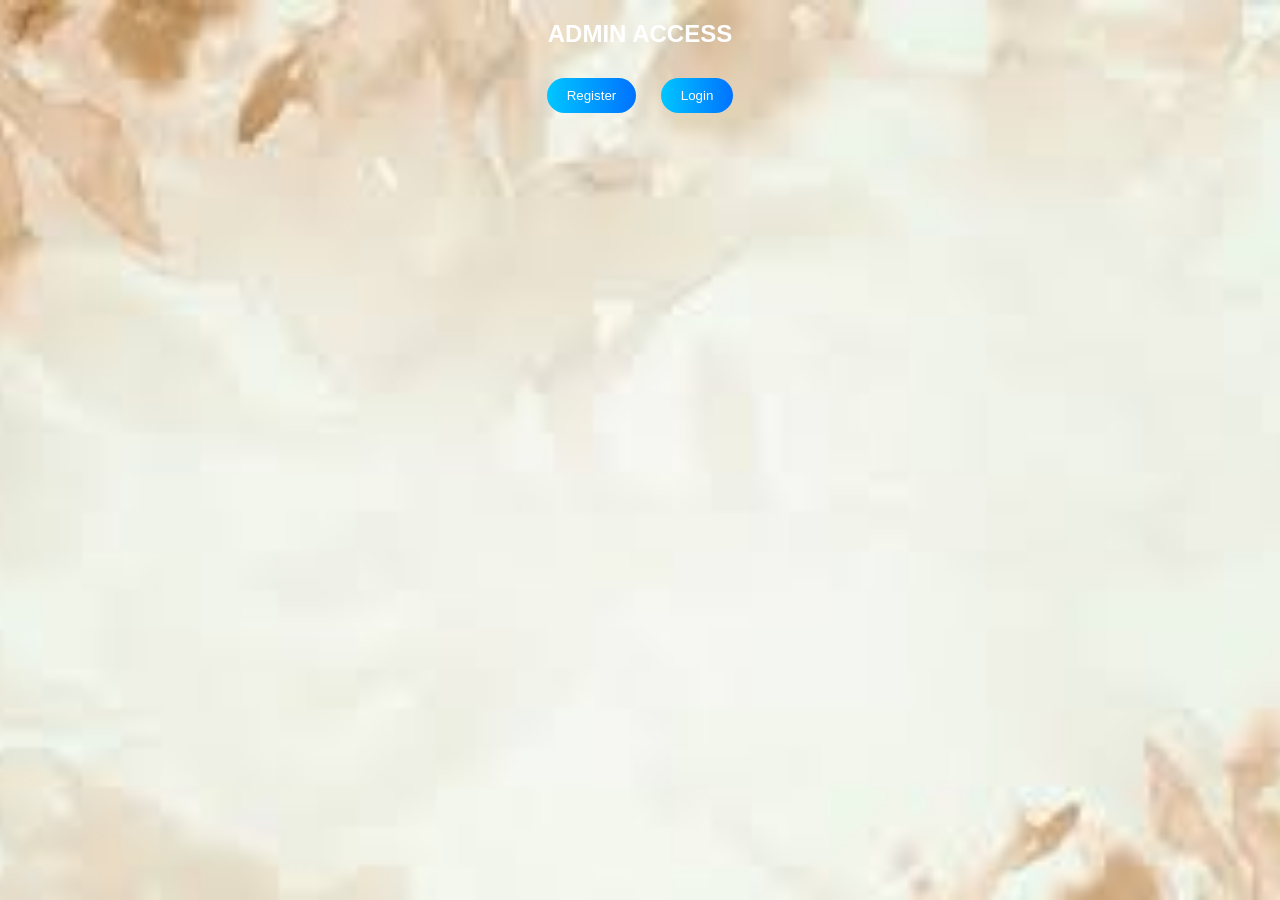
<file: admin.html>
<!DOCTYPE html>
<html>
<head>
    <title>Admin Panel</title>

    <style>
        body {
            margin: 0;
            font-family: Arial;
            color: white;
            text-align: center;
            background: url("back.jpg") no-repeat center center fixed;
            background-size: cover;
        }

        h2 {
            margin-top: 20px;
        }

        .btn {
            padding: 10px 20px;
            margin: 10px;
            border: none;
            border-radius: 20px;
            background: linear-gradient(to right, #00c6ff, #0072ff);
            color: white;
            cursor: pointer;
        }

        .card {
            margin: 20px auto;
            padding: 15px;
            width: 60%;
            border-radius: 10px;
            background: rgba(0,0,0,0.4);
        }

        .hidden {
            display: none;
        }
    </style>
</head>

<body>

<!-- AUTH PAGE -->
<div id="authPage">
    <h2>ADMIN ACCESS</h2>
    <button class="btn" onclick="showRegister()">Register</button>
    <button class="btn" onclick="showLogin()">Login</button>
</div>

<!-- REGISTER -->
<div id="registerPage" class="hidden">
    <h2>Register</h2>
    <input id="regUser" placeholder="Username"><br><br>
    <input id="regPass" type="password" placeholder="Password"><br><br>
    <button class="btn" onclick="register()">Submit</button>
</div>

<!-- LOGIN -->
<div id="loginPage" class="hidden">
    <h2>Login</h2>
    <input id="logUser" placeholder="Username"><br><br>
    <input id="logPass" type="password" placeholder="Password"><br><br>
    <button class="btn" onclick="login()">Login</button>
</div>

<!-- DASHBOARD -->
<div id="dashboard" class="hidden">
    <h2>ADMIN DASHBOARD</h2>

    <button class="btn" onclick="showStudents()">Student Data</button>
    <button class="btn" onclick="showMentors()">Mentor Data</button>
    <button class="btn" onclick="showDashboard()">Dashboard</button> <!-- ✅ ADDED -->
    <button class="btn" onclick="showStudentDoubts()">Student Doubts</button>
    <button class="btn" onclick="showFeedback()">Student Feedback</button>
    <button class="btn" onclick="logout()">Logout</button>

    <div id="dataSection"></div>
</div>

<script>

    let newAdminSelected = false;
function showFeedback() {
    let feedbacks = JSON.parse(localStorage.getItem("feedbacks")) || [];

    let container = document.getElementById("dataSection");
    container.innerHTML = "<h2>⭐ Student Feedback</h2>";

    if (feedbacks.length === 0) {
        container.innerHTML += "<p>No feedback available ❌</p>";
        return;
    }

    feedbacks.forEach((f, index) => {
        container.innerHTML += `
            <div class="card">
                <p><b>Student Email:</b> ${f.email}</p>

                <p><b>Rating:</b> ${"⭐".repeat(f.rating)}</p>

                <p><b>Suggestion:</b> ${f.wish || "No suggestion given"}</p>

                <p><b>Date:</b> ${f.date}</p>
            </div>
        `;
    });
}

function showStudentDoubts() {
    let doubts = JSON.parse(localStorage.getItem("doubts")) || [];
    let students = JSON.parse(localStorage.getItem("students")) || [];

    let container = document.getElementById("dataSection");
    container.innerHTML = "<h2>📩 Other Specialization Doubts</h2>";

    let found = false;

    doubts.forEach((d, index) => {
        let student = students.find(s => s.email === d.email);

        if (student && !["cse","ece","eee","mech","civil"]
            .includes(student.specialization.toLowerCase())) {

            found = true;

            container.innerHTML += `
                <div class="card">
                    <p><b>Email:</b> ${d.email}</p>
                    <p><b>Question:</b> ${d.question}</p>

                    <p><b>Status:</b> ${d.answer ? "🟢 Answered" : "🟡 Pending"}</p>

                    <textarea id="adminAns${index}" placeholder="Type answer..."
                        style="width:80%;height:60px;"></textarea><br><br>

                    <button class="btn" onclick="adminAnswer(${index})">
                        Submit Answer
                    </button>

                    <p><b>Answer:</b> ${d.answer || "Not answered yet"}</p>
                    
                </div>
            `;
        }
    });

    if (!found) {
        container.innerHTML += "<p>No doubts found ❌</p>";
    }
}

function adminAnswer(index) {
    let doubts = JSON.parse(localStorage.getItem("doubts")) || [];

    let ans = document.getElementById("adminAns" + index).value;

    if (!ans) {
        alert("Enter answer!");
        return;
    }

    doubts[index].answer = ans;
    doubts[index].answeredBy = "Admin";

    localStorage.setItem("doubts", JSON.stringify(doubts));

    alert("Answer submitted ✅");
    showStudentDoubts();
}
// SHOW PAGES
function showRegister() {
    document.getElementById("authPage").classList.add("hidden");
    document.getElementById("registerPage").classList.remove("hidden");
}

function showLogin() {
    document.getElementById("authPage").classList.add("hidden");
    document.getElementById("loginPage").classList.remove("hidden");
}

// REGISTER (ONLY ONE ADMIN)
function register() {
    let existingUser = localStorage.getItem("adminUser");

    if (existingUser) {
        alert("Admin already exists! Only one admin allowed.");
        return;
    }

    let user = document.getElementById("regUser").value;
    let pass = document.getElementById("regPass").value;

    localStorage.setItem("adminUser", user);
    localStorage.setItem("adminPass", pass);

    alert("Registered Successfully!");
}

// LOGIN
function login() {
    let user = document.getElementById("logUser").value;
    let pass = document.getElementById("logPass").value;

    let storedUser = localStorage.getItem("adminUser");
    let storedPass = localStorage.getItem("adminPass");

    if (user === storedUser && pass === storedPass) {
        document.getElementById("loginPage").classList.add("hidden");
        document.getElementById("dashboard").classList.remove("hidden");
    } else {
        alert("Invalid Login!");
    }
}

// STUDENTS
function showStudents() {
    let students = JSON.parse(localStorage.getItem("students")) || [];
    let container = document.getElementById("dataSection");

    container.innerHTML = "<h3>Students List</h3>";

    students.forEach((s, index) => {
        container.innerHTML += `
            <div class="card">
                <p><b>Email:</b> ${s.email}</p>
                <p><b>Qualification:</b> ${s.qualification}</p>
                <p><b>Specialization:</b> ${s.specialization}</p>
                <button class="btn" onclick="deleteStudent(${index})">Delete</button>
            </div>
        `;
    });
}

function deleteStudent(i) {
    let students = JSON.parse(localStorage.getItem("students")) || [];

    if (confirm("Delete this student?")) {
        students.splice(i, 1);
        localStorage.setItem("students", JSON.stringify(students));
        showStudents();
    }
}

// MENTORS
function showMentors() {
    let mentors = JSON.parse(localStorage.getItem("mentors")) || [];
    let container = document.getElementById("dataSection");

    container.innerHTML = "<h3>Mentors List</h3>";

    mentors.forEach((m, index) => {
        container.innerHTML += `
            <div class="card">
                <p><b>Email:</b> ${m.email}</p>
                <p><b>Background:</b> ${m.background}</p>

                <p><b>LinkedIn:</b> 
                    ${m.linkedin ? `<a href="${m.linkedin}" target="_blank" style="color:#00c6ff;">${m.linkedin}</a>` : "-"}
                </p>

                <p><b>Experience:</b> 
                    ${m.experience === "Yes" ? m.experienceYears + " years" : "No Experience"}
                </p>

                <p><b>Status:</b> ${m.status}</p>

                <button class="btn" onclick="approve(${index})">Approve</button>
                <button class="btn" onclick="reject(${index})">Reject</button>
                <button class="btn" onclick="makeAdmin(${index})">Make Admin</button>
                <button class="btn" onclick="deleteMentor(${index})">Delete</button>
            </div>
        `;
    });
}

// APPROVE
function approve(i) {
    let mentors = JSON.parse(localStorage.getItem("mentors"));
    mentors[i].status = "Approved";
    localStorage.setItem("mentors", JSON.stringify(mentors));
    showMentors();
}

// REJECT
function reject(i) {
    let mentors = JSON.parse(localStorage.getItem("mentors"));
    mentors[i].status = "Rejected";
    localStorage.setItem("mentors", JSON.stringify(mentors));
    showMentors();
}

// MAKE ADMIN
function makeAdmin(i) {
    let mentors = JSON.parse(localStorage.getItem("mentors")) || [];

    let selected = mentors[i];

    localStorage.setItem("adminUser", selected.email);
    localStorage.setItem("adminPass", selected.password);

    newAdminSelected = true;

    alert("New Admin Assigned ✅");
}

// DELETE
function deleteMentor(i) {
    let mentors = JSON.parse(localStorage.getItem("mentors")) || [];

    if (confirm("Delete this mentor?")) {
        mentors.splice(i, 1);
        localStorage.setItem("mentors", JSON.stringify(mentors));
        showMentors();
    }
}

// LOGOUT
function logout() {
    if (newAdminSelected === false) {
        alert("⚠️ Please assign a mentor as new admin before logout!");
        return;
    }

    document.getElementById("dashboard").classList.add("hidden");
    document.getElementById("authPage").classList.remove("hidden");

    alert("Logged out successfully ✅");
}

function makeAdmin(i) {
    let mentors = JSON.parse(localStorage.getItem("mentors")) || [];

    let selected = mentors[i];

    localStorage.setItem("adminUser", selected.email);
    localStorage.setItem("adminPass", selected.password);

    newAdminSelected = true;   // ✔ NOW IT WILL WORK

    alert("New Admin Assigned ✅");
}

//////////////////////////////////////////////////////
// ✅ DASHBOARD FUNCTION (ADDED ONLY)
//////////////////////////////////////////////////////

function showDashboard() {
    let students = JSON.parse(localStorage.getItem("students")) || [];
    let mentors = JSON.parse(localStorage.getItem("mentors")) || [];

    let container = document.getElementById("dataSection");

    container.innerHTML = "<h2>📊 Dashboard</h2>";

    students.sort((a, b) => (b.doubtsCount || 0) - (a.doubtsCount || 0));
    mentors.sort((a, b) => (b.answerCount || 0) - (a.answerCount || 0));

    container.innerHTML += "<h3>🏆 Top Students</h3>";

    if (students.length === 0) {
        container.innerHTML += "<p>No student data</p>";
    } else {
        students.slice(0, 3).forEach((s, i) => {
            container.innerHTML += `
                <div class="card">
                    <h3>#${i+1}</h3>
                    <p><b>Email:</b> ${s.email}</p>
                    <p><b>Doubts Asked:</b> ${s.doubtsCount || 0}</p>
                    
                </div>
            `;
        });
    }

    container.innerHTML += "<h3>👑 Top Mentors</h3>";

    if (mentors.length === 0) {
        container.innerHTML += "<p>No mentor data</p>";
    } else {
        mentors.slice(0, 3).forEach((m, i) => {
            container.innerHTML += `
                <div class="card">
                    <h3>#${i+1}</h3>
                    <p><b>Email:</b> ${m.email}</p>
                    <p><b>Answers Given:</b> ${m.answerCount || 0}</p>
                </div>
            `;
        });
    }
}

</script>

</body>
</html>
</file>
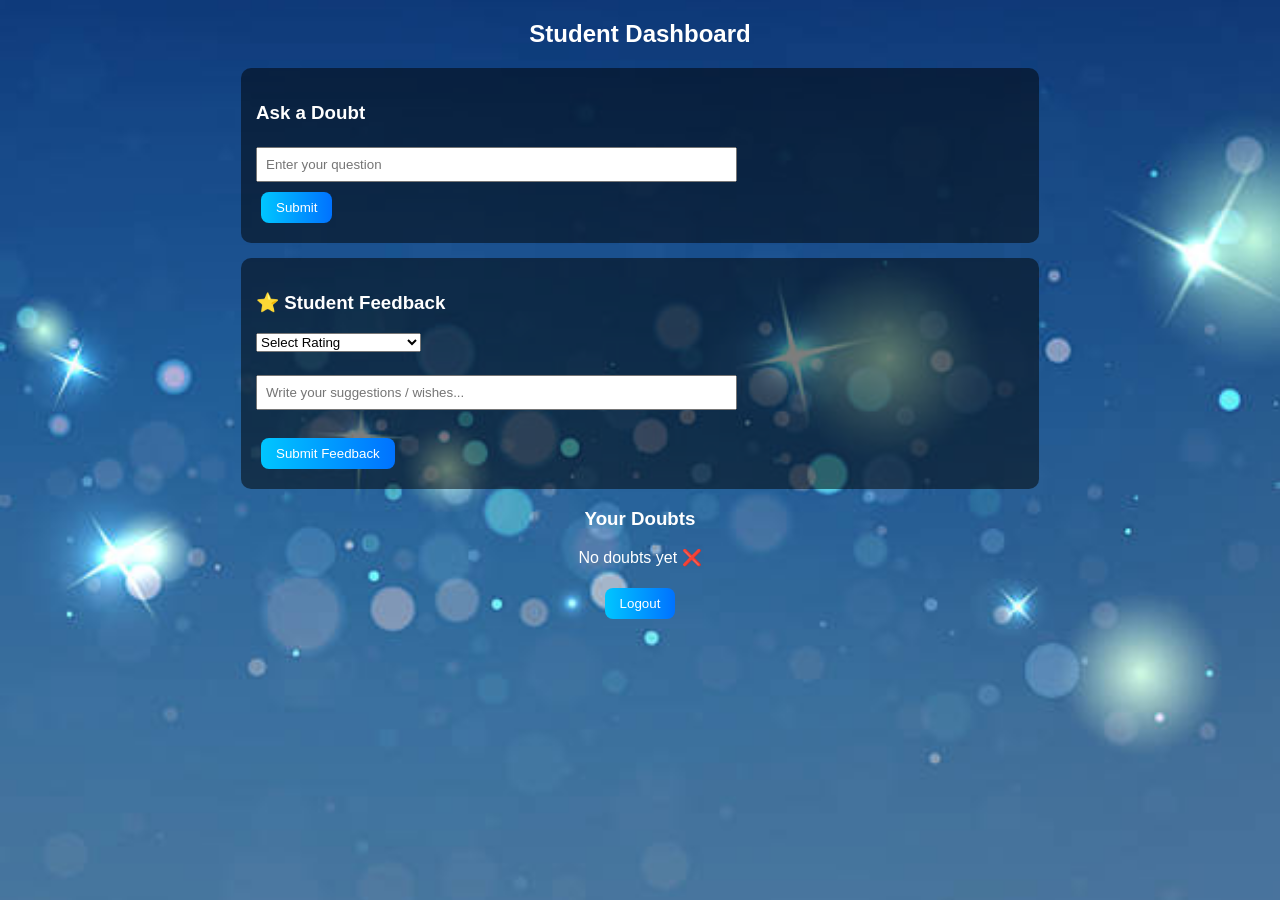
<file: doubts.html>
<!DOCTYPE html>
<html>
<head>
    <title>Student Dashboard</title>

    <style>
        body {
            margin: 0;
            font-family: Arial;
            background: url("background.jpg") no-repeat center center fixed;
            background-size: cover;
            color: white;
            text-align: center;
        }

        h2 {
            margin-top: 20px;
        }

        .card {
            margin: 15px auto;
            padding: 15px;
            width: 60%;
            border-radius: 10px;
            background: rgba(0,0,0,0.5);
            text-align: left;
        }

        .btn {
            padding: 8px 15px;
            margin: 5px;
            border: none;
            border-radius: 8px;
            background: linear-gradient(to right, #00c6ff, #0072ff);
            color: white;
            cursor: pointer;
        }

        input {
            padding: 8px;
            width: 60%;
            margin: 5px 0;
        }

        .status-pending {
            color: yellow;
        }

        .status-answered {
            color: lightgreen;
        }

        textarea {
            width: 60%;
            height: 60px;
            margin-top: 5px;
        }
    </style>
</head>

<body>

<h2>Student Dashboard</h2>

<!-- ASK DOUBT -->
<div class="card">
    <h3>Ask a Doubt</h3>

    <input id="question" placeholder="Enter your question"><br>

    <button class="btn" onclick="submitDoubt()">Submit</button>
</div>

<div class="card">
    <h3>⭐ Student Feedback</h3>

    <p id="feedbackMsg"></p>

    <div id="feedbackForm">

        <select id="rating">
            <option value="">Select Rating</option>
            <option value="5">⭐⭐⭐⭐⭐ Excellent</option>
            <option value="4">⭐⭐⭐⭐ Good</option>
            <option value="3">⭐⭐⭐ Average</option>
            <option value="2">⭐⭐ Poor</option>
            <option value="1">⭐ Very Poor</option>
        </select>

        <br><br>

        <!-- NEW SEARCH / WISH BOX -->
        <input 
            id="wish"
            type="text"
            placeholder="Write your suggestions / wishes..."
            style="width:60%; padding:8px;"
        >

        <br><br>

        <button class="btn" onclick="submitFeedback()">Submit Feedback</button>
    </div>
</div>

<!-- DOUBTS LIST -->
<h3>Your Doubts</h3>
<div id="doubtList"></div>

<button class="btn" onclick="logout()">Logout</button>

<script>


// CHECK IF FEEDBACK ALREADY GIVEN

// CHECK FEEDBACK ON LOAD
function checkFeedback() {
    let email = localStorage.getItem("studentEmail");
    let feedbacks = JSON.parse(localStorage.getItem("feedbacks")) || [];

    let existing = feedbacks.find(f => f.email === email);

    if (existing) {
        document.getElementById("feedbackForm").style.display = "none";
        document.getElementById("feedbackMsg").innerHTML =
            "✅ You already submitted feedback. Thank you!";
    }
}

// SUBMIT FEEDBACK
function submitFeedback() {
    let rating = document.getElementById("rating").value;
    let wish = document.getElementById("wish").value.trim();
    let email = localStorage.getItem("studentEmail");

    if (!rating) {
        alert("Please select rating ❌");
        return;
    }

    if (!wish) {
        alert("Please write your suggestion ❌");
        return;
    }

    let feedbacks = JSON.parse(localStorage.getItem("feedbacks")) || [];

    let already = feedbacks.find(f => f.email === email);
    if (already) {
        alert("You already submitted feedback ❌");
        return;
    }

    feedbacks.push({
        email: email,
        rating: rating,
        wish: wish,
        date: new Date().toLocaleString()
    });

    localStorage.setItem("feedbacks", JSON.stringify(feedbacks));

    alert("Thank you for your feedback ⭐");

    checkFeedback();
}

// SUBMIT FEEDBACK


function submitFeedback() {
    let rating = document.getElementById("rating").value;
    let wish = document.getElementById("wish").value.trim(); // optional
    let email = localStorage.getItem("studentEmail");

    if (!rating) {
        alert("Please select rating ❌");
        return;
    }

    let feedbacks = JSON.parse(localStorage.getItem("feedbacks")) || [];

    let index = feedbacks.findIndex(f => f.email === email);

    let feedbackData = {
        email: email,
        rating: rating,
        wish: wish, // can be empty ""
        date: new Date().toLocaleString()
    };

    if (index !== -1) {
        // update existing
        feedbacks[index] = feedbackData;
    } else {
        // new entry
        feedbacks.push(feedbackData);
    }

    localStorage.setItem("feedbacks", JSON.stringify(feedbacks));

    alert("Feedback submitted successfully ⭐");

    loadFeedback();
}
// LOAD DOUBTS
function loadDoubts() {
    let studentEmail = localStorage.getItem("studentEmail");
    let doubts = JSON.parse(localStorage.getItem("doubts")) || [];

    let container = document.getElementById("doubtList");
    container.innerHTML = "";

    let myDoubts = doubts.filter(d => d.email === studentEmail);

    if (myDoubts.length === 0) {
        container.innerHTML = "<p>No doubts yet ❌</p>";
        return;
    }

    myDoubts.forEach((d, index) => {

        let statusClass = d.answer ? "status-answered" : "status-pending";
        let statusText = d.answer ? "🟢 Answered" : "🟡 Pending";

        let answerBlock = "";

        if (d.answeredBy) {
            if (d.answeredBy === "Admin") {
                answerBlock = `
                    <p><b>Answered By:</b> Admin</p>
                `;
            } else {
                answerBlock = `
                    <p><b>Answered By:</b> ${d.answeredBy}</p>
                    <p><b>LinkedIn:</b>
                        <a href="${d.linkedin}" target="_blank" style="color:#00c6ff;">
                             ${d.linkedin}
                        </a>
                    </p>
                `;
            }
        }

        let div = document.createElement("div");
        div.classList.add("card");

        div.innerHTML = `
            <p><b>Branch:</b> ${d.branch}</p>
            <p><b>Question:</b> ${d.question}</p>

            <p class="${statusClass}"><b>Status:</b> ${statusText}</p>

            <p><b>Answer:</b> ${d.answer || "Waiting for mentor/admin..."}</p>

            ${answerBlock}
        `;

        container.appendChild(div);
    });
}

// SUBMIT DOUBT
function submitDoubt() {
    let question = document.getElementById("question").value.trim();
    let email = localStorage.getItem("studentEmail");

    if (!question) {
        alert("Enter your question ❌");
        return;
    }

    let students = JSON.parse(localStorage.getItem("students")) || [];
    let student = students.find(s => s.email === email);

    let branch = student ? student.specialization : "";

    let doubts = JSON.parse(localStorage.getItem("doubts")) || [];

    doubts.push({
        email,
        question,
        branch,
        answer: "",
        answeredBy: "",
        linkedin: ""
    });

    localStorage.setItem("doubts", JSON.stringify(doubts));

    // update count
    if (student) {
        student.doubtsCount = (student.doubtsCount || 0) + 1;
        localStorage.setItem("students", JSON.stringify(students));
    }

    document.getElementById("question").value = "";
    loadDoubts();

    alert("Doubt submitted ✅");
}


// LOGOUT
function logout() {
    localStorage.removeItem("studentEmail");
    window.location.href = "index.html";
}

// INITIAL LOAD
loadDoubts();

</script>

</body>
</html>
</file>
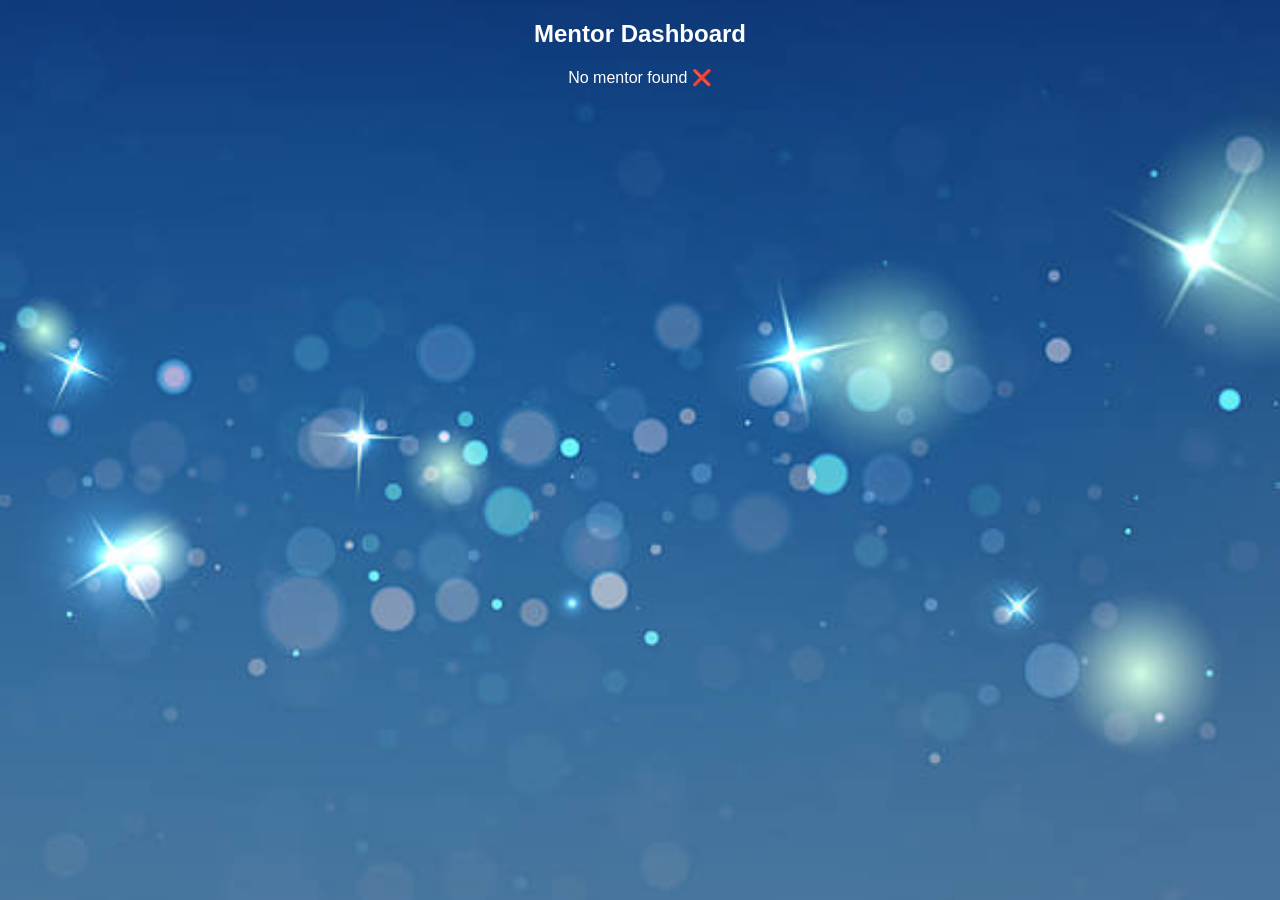
<file: mentor.html>
<!DOCTYPE html>
<html>
<head>
    <title>Mentor Dashboard</title>
    <style>
        body {
            margin: 0;
            font-family: Arial;
            background: url("background.jpg") no-repeat center center fixed;
            background-size: cover;
            color: white;
            text-align: center;
        }
        .card {
            margin: 15px auto;
            padding: 15px;
            width: 60%;
            border-radius: 10px;
            background: rgba(0,0,0,0.5);
        }
        .btn {
            padding: 8px 15px;
            margin: 5px;
            border: none;
            border-radius: 8px;
            background: linear-gradient(to right, #00c6ff, #0072ff);
            color: white;
            cursor: pointer;
        }
        input {
            padding: 5px;
            width: 60%;
            margin: 5px 0;
        }
    </style>
</head>
<body>

<h2>Mentor Dashboard</h2>
<div id="doubtList"></div>

<script>
function loadDoubts() {
    let mentorEmail = localStorage.getItem("mentorEmail");
    let mentors = JSON.parse(localStorage.getItem("mentors")) || [];
    let doubts = JSON.parse(localStorage.getItem("doubts")) || [];

    let mentor = mentors.find(m => m.email === mentorEmail);

    let container = document.getElementById("doubtList");
    container.innerHTML = "";

    if (!mentor) {
        container.innerHTML = "<p>No mentor found ❌</p>";
        return;
    }

    // ✅ BLOCK "Other" doubts
    let filtered = doubts.filter(d => 
        d.branch === mentor.background && d.branch !== "Other"
    );

    if (filtered.length === 0) {
        container.innerHTML = "<p>No doubts for your branch ✅</p>";
        return;
    }

    filtered.forEach(d => {
        let realIndex = doubts.indexOf(d);
        let div = document.createElement("div");
        div.classList.add("card");
        div.innerHTML = `
            <p><b>Student:</b> ${d.email}</p>
            <p><b>Branch:</b> ${d.branch}</p>
            <p><b>Q:</b> ${d.question}</p>
            <input id="ans${realIndex}" placeholder="Type answer...">

            ${
                d.answer 
                ? `<button class="btn" disabled>Answered</button>` 
                : `<button class="btn" onclick="submitAnswer(${realIndex})">Submit</button>`
            }

            <p><b>A:</b> ${d.answer || "No answer yet"}</p>
        `;
        container.appendChild(div);
    });
}

function submitAnswer(index) {
    let doubts = JSON.parse(localStorage.getItem("doubts")) || [];
    let mentors = JSON.parse(localStorage.getItem("mentors")) || [];

    let answer = document.getElementById("ans" + index).value;
    let mentorEmail = localStorage.getItem("mentorEmail");

    let mentor = mentors.find(m => m.email === mentorEmail);

    if (answer) {

        // ❌ prevent duplicate answer
        if (doubts[index].answer) {
            alert("Already answered ❌");
            return;
        }

        doubts[index].answer = answer;
        doubts[index].answeredBy = mentor.name + " (" + mentor.email + ")";
        doubts[index].linkedin = mentor.linkedin;

        // 🔥 tracking
        mentor.answerCount = (mentor.answerCount || 0) + 1;

        if (!mentor.studentsHelped) mentor.studentsHelped = [];

        if (!mentor.studentsHelped.includes(doubts[index].email)) {
            mentor.studentsHelped.push(doubts[index].email);
        }

        localStorage.setItem("doubts", JSON.stringify(doubts));
        localStorage.setItem("mentors", JSON.stringify(mentors));

        alert("Answer submitted ✅");
        loadDoubts();
    } else {
        alert("Enter answer ❌");
    }
}

loadDoubts();
</script>

</body>
</html>
</file>
